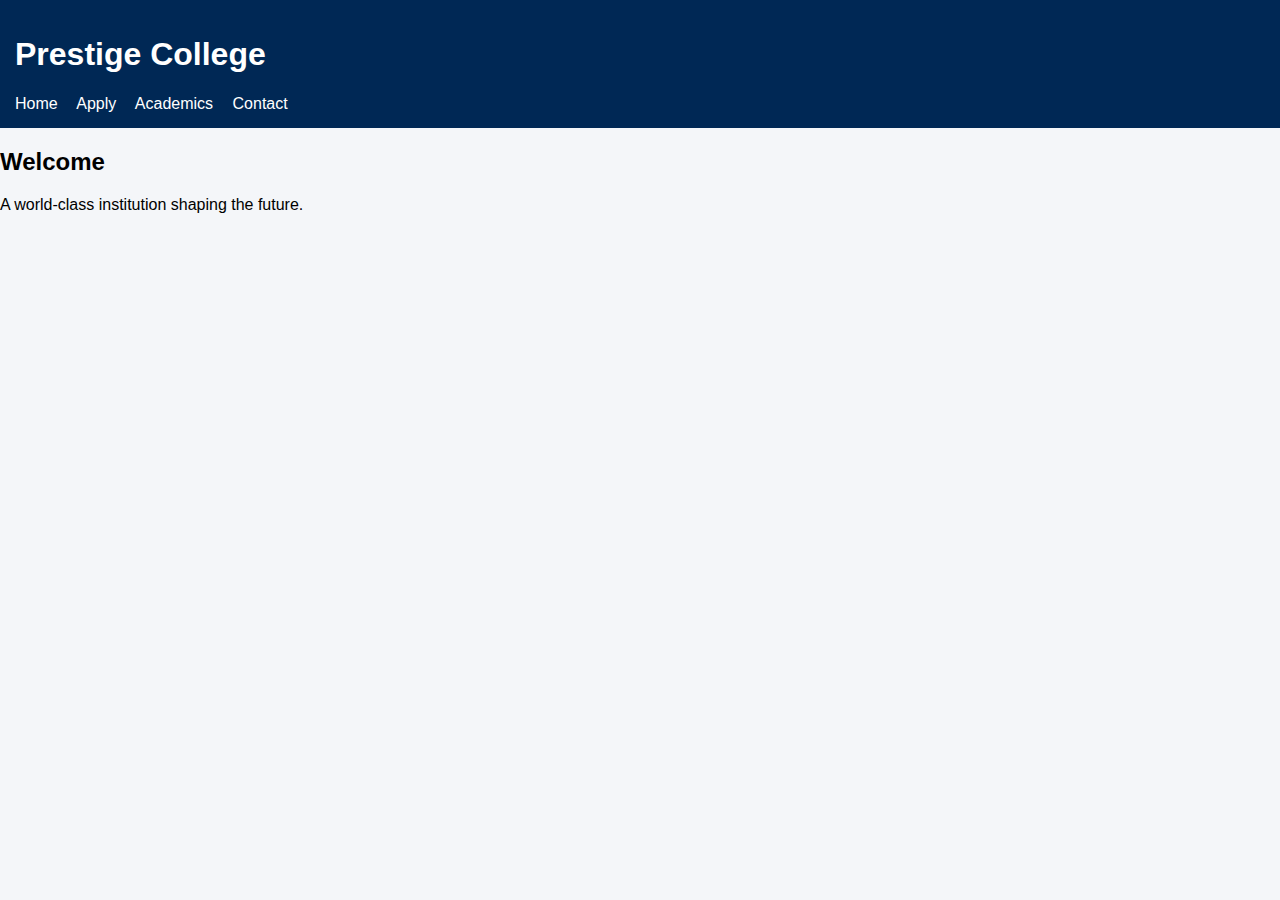
<file: index.html>
<!DOCTYPE html>
<html lang="en">
<head>
  <meta charset="UTF-8">
  <title>Prestige College</title>
  <link rel="stylesheet" href="css/style.css">
</head>
<body>

<header>
  <h1>Prestige College</h1>
  <nav>
    <a href="index.html">Home</a>
    <a href="apply.html">Apply</a>
    <a href="#">Academics</a>
    <a href="#">Contact</a>
  </nav>
</header>

<main>
  <section>
    <h2>Welcome</h2>
    <p>A world-class institution shaping the future.</p>
  </section>
</main>

<script src="js/main.js"></script>
</body>
</html>
</file>
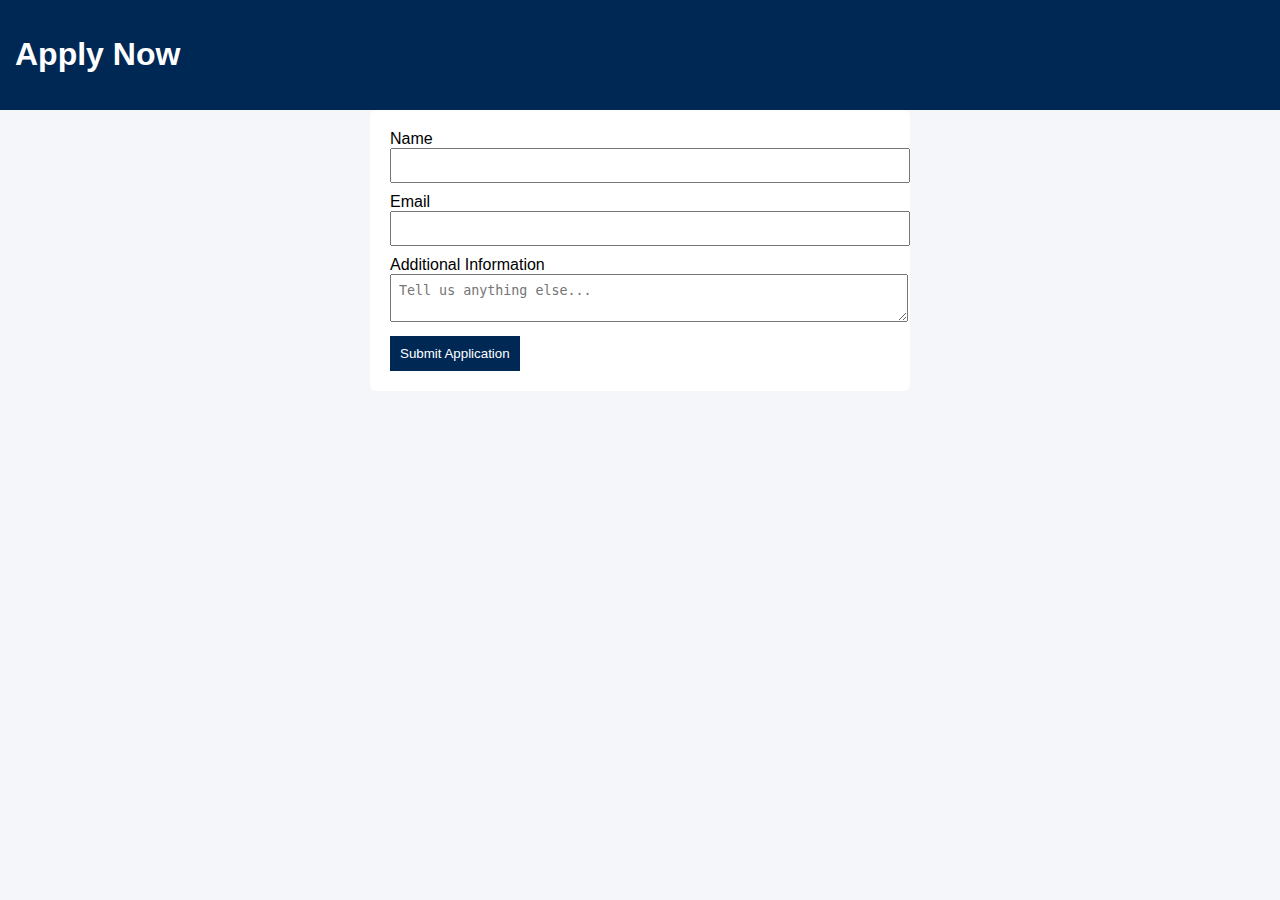
<file: apply.html>
<!DOCTYPE html>
<html lang="en">
<head>
  <meta charset="UTF-8">
  <title>Apply | Prestige College</title>
  <link rel="stylesheet" href="css/style.css">
</head>
<body>

<header>
  <h1>Apply Now</h1>
</header>

<main>
  <form class="application-form">
    <label>Name</label>
    <input type="text" required>

    <label>Email</label>
    <input type="email" required>

    <label>Additional Information</label>
    <textarea id="additionalInfo"
      placeholder="Tell us anything else..."></textarea>

    <button type="submit">Submit Application</button>
  </form>
</main>

<script src="js/main.js"></script>
</body>
</html>
</file>
<file: css/style.css>
body {
  font-family: Arial, sans-serif;
  margin: 0;
  background: #f4f6f9;
}

header {
  background: #002855;
  color: white;
  padding: 15px;
}

nav a {
  color: white;
  margin-right: 15px;
  text-decoration: none;
}

.application-form {
  max-width: 500px;
  margin: auto;
  background: white;
  padding: 20px;
  border-radius: 6px;
}

.application-form input,
.application-form textarea {
  width: 100%;
  margin-bottom: 10px;
  padding: 8px;
}

button {
  padding: 10px;
  background: #002855;
  color: white;
  border: none;
  cursor: pointer;
}

/* Secret Page */
.secret {
  background: url("../assets/miku.jpg") center/cover no-repeat;
  height: 100vh;
}

.overlay {
  background: rgba(0,0,0,0.75);
  color: white;
  padding: 20px;
  height: 100vh;
}

#game {
  display: grid;
  margin-top: 20px;
}

.cell {
  width: 30px;
  height: 30px;
  border: 1px solid #555;
  background: #ccc;
}

.cell.safe { background: #8f8; }
.cell.mine { background: red; }

.links a {
  display: inline-block;
  margin: 10px;
  color: #0ff;
}
</file>
